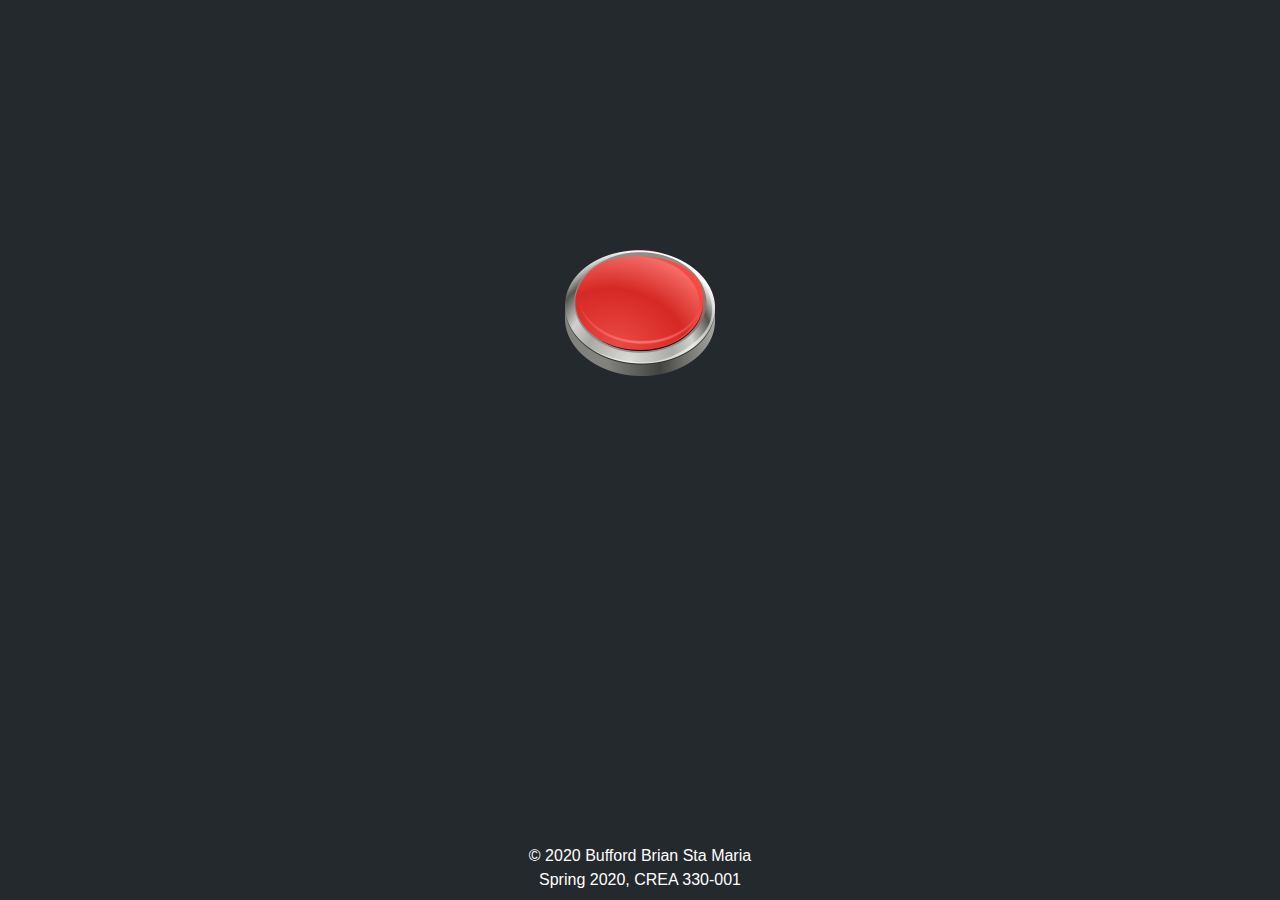
<file: StaMaria_Bufford_Project0/index.html>
<!DOCTYPE html>
<html lang="en">

<head>
    <meta charset="UTF-8">
    <meta name="viewport" content="width=device-width, initial-scale=1.0">
    <meta http-equiv="X-UA-Compatible" content="ie=edge">

    <link rel="stylesheet" href="styles.css" />
    <title>Project0</title>
</head>

<body>
    <a href="page2.html">
        <img id="button" src="red-button.png" alt="red button" width="150">
    </a>
</body>

<footer>
    <p>© 2020 Bufford Brian Sta Maria<br>Spring 2020, CREA 330-001</p>
</footer>

</html>
</file>
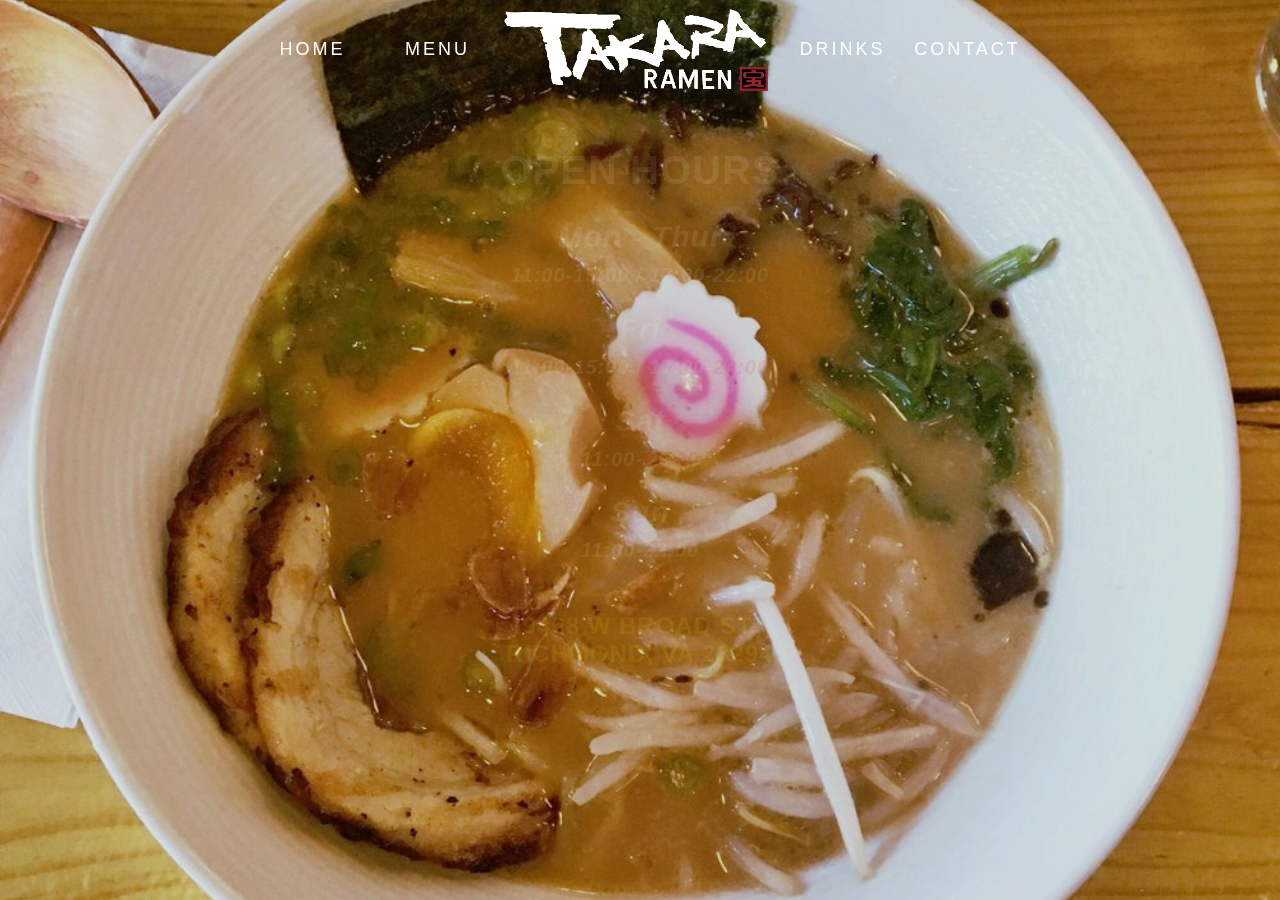
<file: StaMaria_Bufford_Project1/index.html>
<!DOCTYPE html>
<html lang="en">

<head>

    <meta charset="UTF-8">
    <meta name="viewport" content="width=device-width, initial-scale=1.0">
    <meta http-equiv="X-UA-Compatible" content="ie=edge">

    <link rel="stylesheet" href="css/style.css" />
    <script src="js/jquery-3.4.1.min.js"></script>
    <script src="js/script.js"></script>

    <title>Takara Ramen</title>

</head>

<body class="bg">

    <nav class="responsive">

        <a class="home" href="index.html">Home</a>

        <a class="menu" href="menu.html">Menu</a>

        <a class="drinks" href="drinks.html">Drinks</a>

        <a class="contact" href="contact.html">Contact</a>

    </nav>

    <nav id="topnav">

        <a class="home" href="index.html">Home</a>

        <a class="menu" href="menu.html">Menu</a>
        
        <img class="logo" src="img/logo.png" alt="takara ramen logo">

        <a class="drinks" href="drinks.html">Drinks</a>

        <a class="contact" href="contact.html">Contact</a>
        
        <a href="javascript:void(0);" class="icon">
            <img src="img/menu.png">
        </a>

    </nav>

    <div class="hours">
        <h1>
            OPEN HOURS
        </h1>
        
        <h2>
            Mon - Thur
        </h2>

        11:00-15:00 / 17:00-22:00

        <h2>
            Fri
        </h2>

        11:00-15:00 / 17:00-<span style="color: red;">23:00</span>

        <h2>
            Sat
        </h2>

        11:00-<span style="color: red;">23:00</span>

        <h2>
            Sun
        </h2>

        11:00-22:00
    </div>

    <div class="address">
        9468 W BROAD ST.<br>
        RICHMOND, VA 23294
    </div>

    <div class="bg-overlay"></div>
    
</body>

</html>
</file>
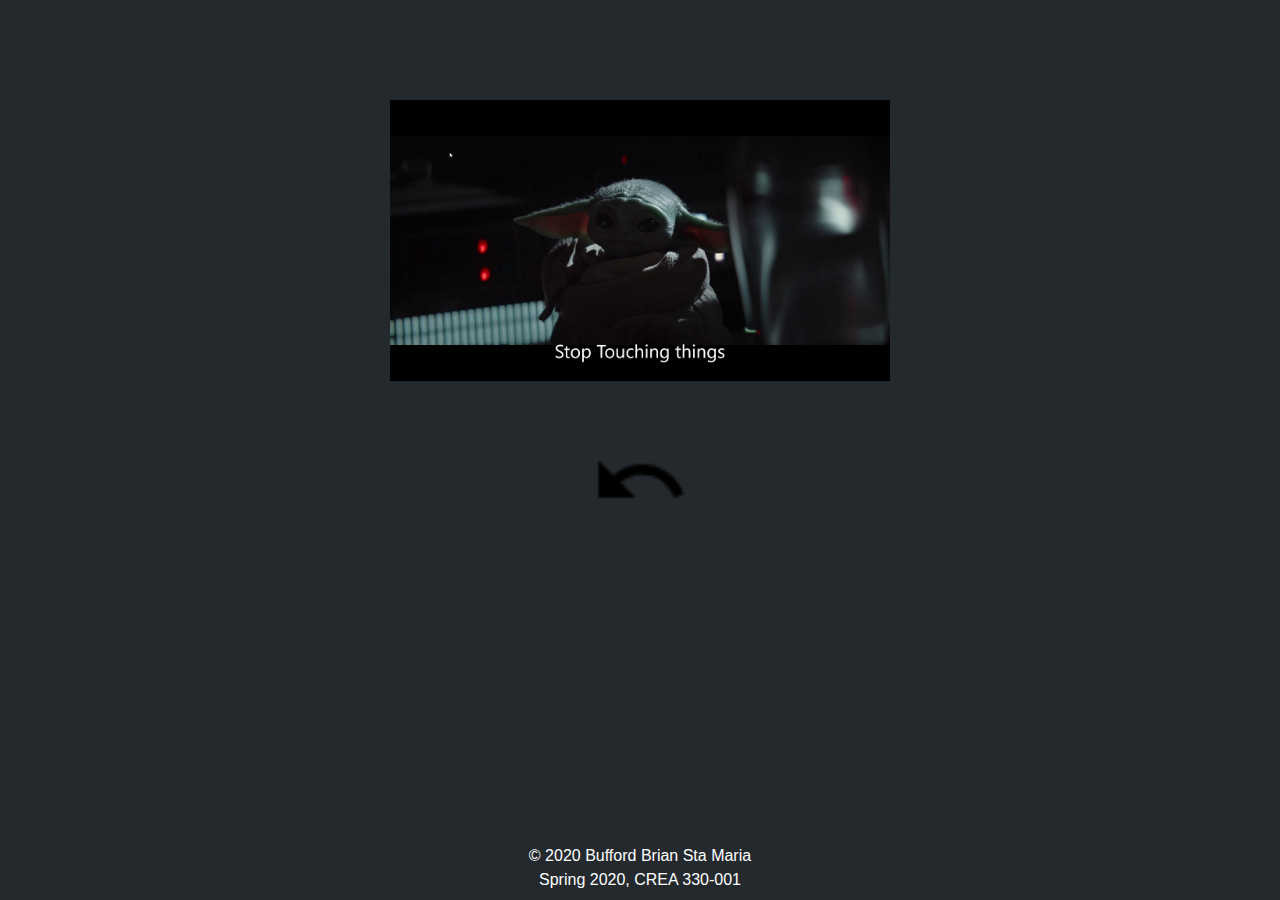
<file: StaMaria_Bufford_Project0/page2.html>
<!DOCTYPE html>
<html lang="en">

<head>
    <meta charset="UTF-8">
    <meta name="viewport" content="width=device-width, initial-scale=1.0">
    <meta http-equiv="X-UA-Compatible" content="ie=edge">

    <link rel="stylesheet" href="styles.css" />
    <title>Project0</title>
</head>

<body>
    <img id="yoda" src="stop-touching-things.jpg" alt="red button" width="500">
    <a href="index.html">
        <img id="undo" src="baseline_undo_black_18dp.png" alt="undo button" width="100">
    </a>
</body>

<footer>
    <p>© 2020 Bufford Brian Sta Maria<br>Spring 2020, CREA 330-001</p>
</footer>

</html>
</file>
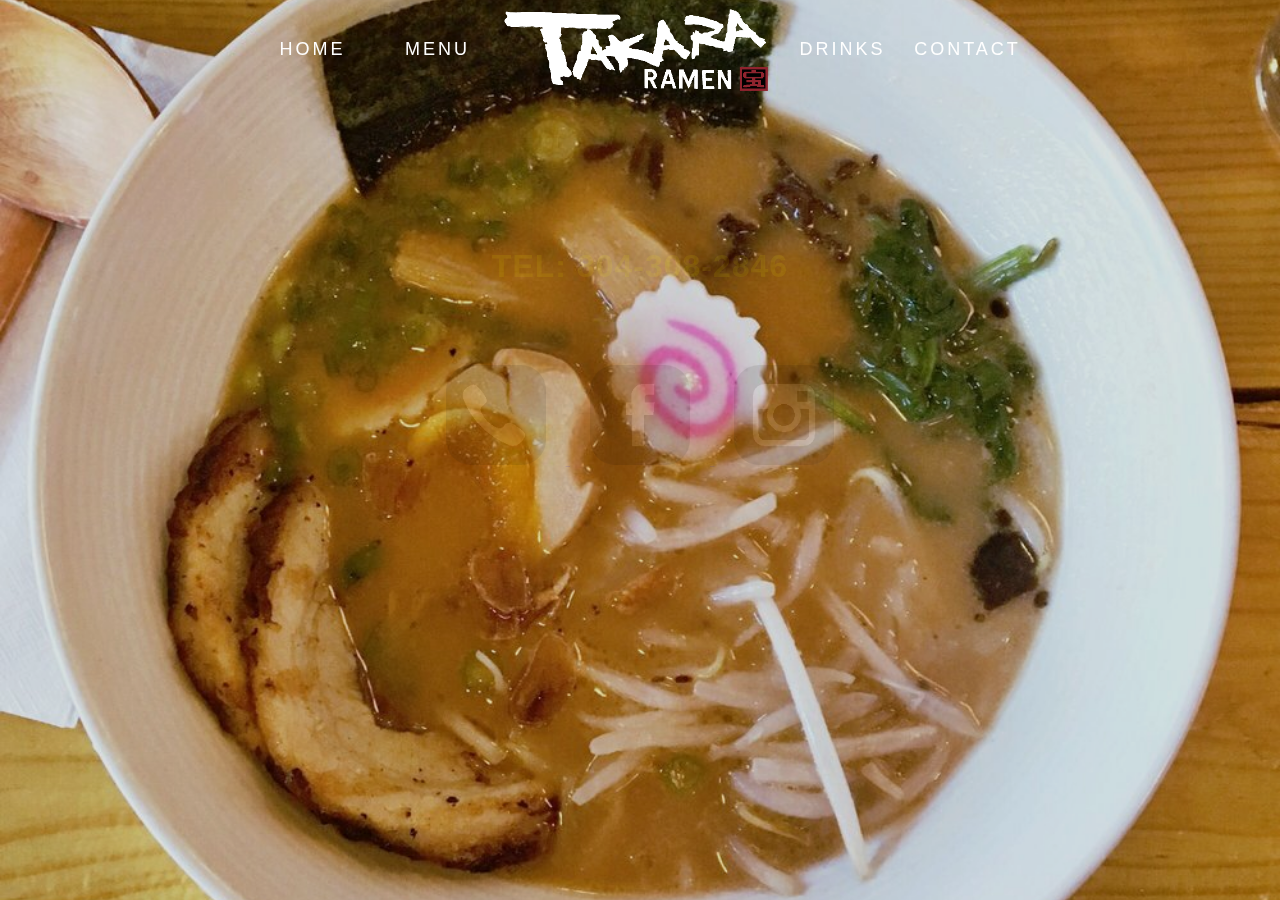
<file: StaMaria_Bufford_Project1/contact.html>
<!DOCTYPE html>
<html lang="en">

<head>

    <meta charset="UTF-8">
    <meta name="viewport" content="width=device-width, initial-scale=1.0">
    <meta http-equiv="X-UA-Compatible" content="ie=edge">

    <link rel="stylesheet" href="css/style.css" />
    <script src="js/jquery-3.4.1.min.js"></script>
    <script src="js/script.js"></script>

    <title>Takara Ramen</title>

</head>

<body class="bg">

    <nav class="responsive">

        <a class="home" href="index.html">Home</a>

        <a class="menu" href="menu.html">Menu</a>

        <a class="drinks" href="drinks.html">Drinks</a>

        <a class="contact" href="contact.html">Contact</a>

    </nav>

    <nav id="topnav">

        <a class="home" href="index.html">Home</a>

        <a class="menu" href="menu.html">Menu</a>
        
        <img class="logo" src="img/logo.png" alt="takara ramen logo">

        <a class="drinks" href="drinks.html">Drinks</a>

        <a class="contact" href="contact.html">Contact</a>
        
        <a href="javascript:void(0);" class="icon">
            <img src="img/menu.png">
        </a>

    </nav>

    <div class="telephone address">
        TEL: 804-308-2846
    </div>

    <div class="social-buttons">

        <a href="tel:804-308-2846">
            <img src="img/phone.png">
        </a>

        <a href="https://www.facebook.com/TakaraRichmond/">
            <img src="img/facebook.png">
        </a>

        <a href="https://www.instagram.com/takararamen_rva/">
            <img src="img/instagram.png">
        </a>

    </div>

    <div class="bg-overlay"></div>
    
</body>

</html>
</file>
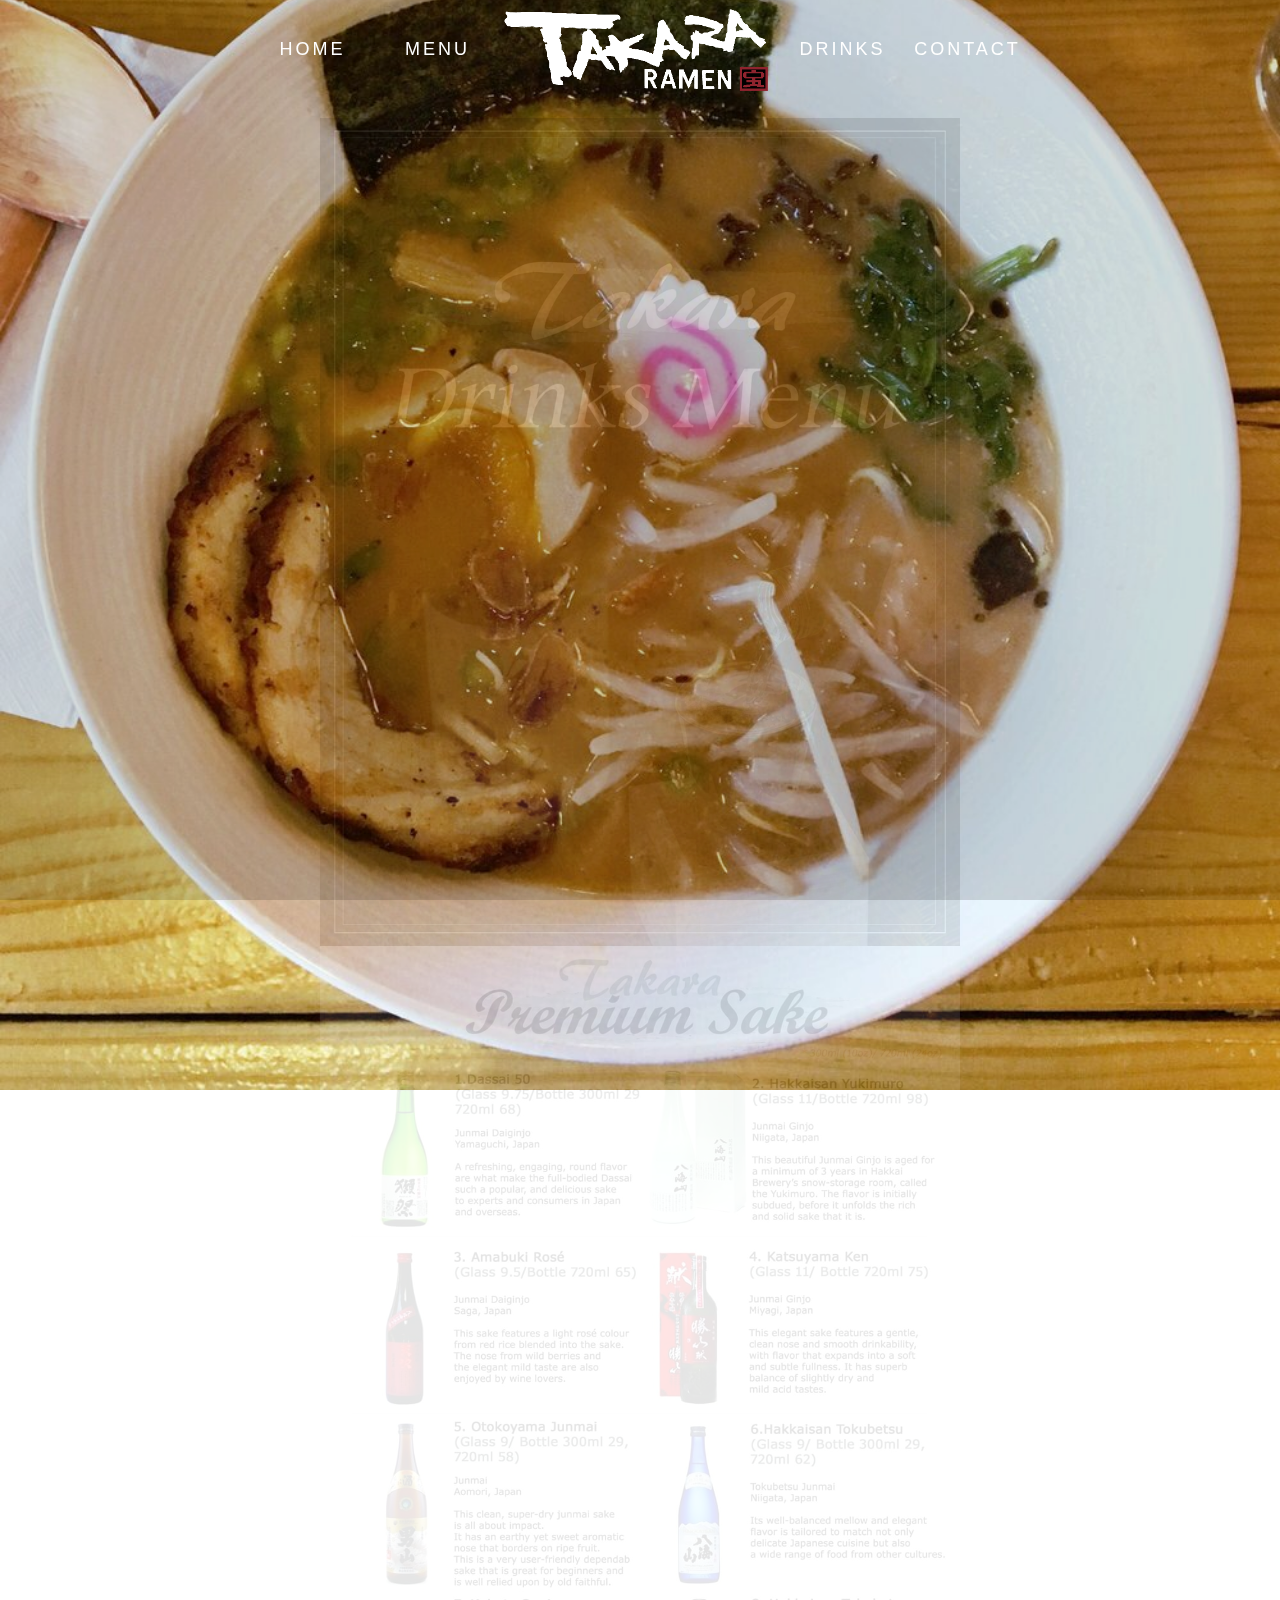
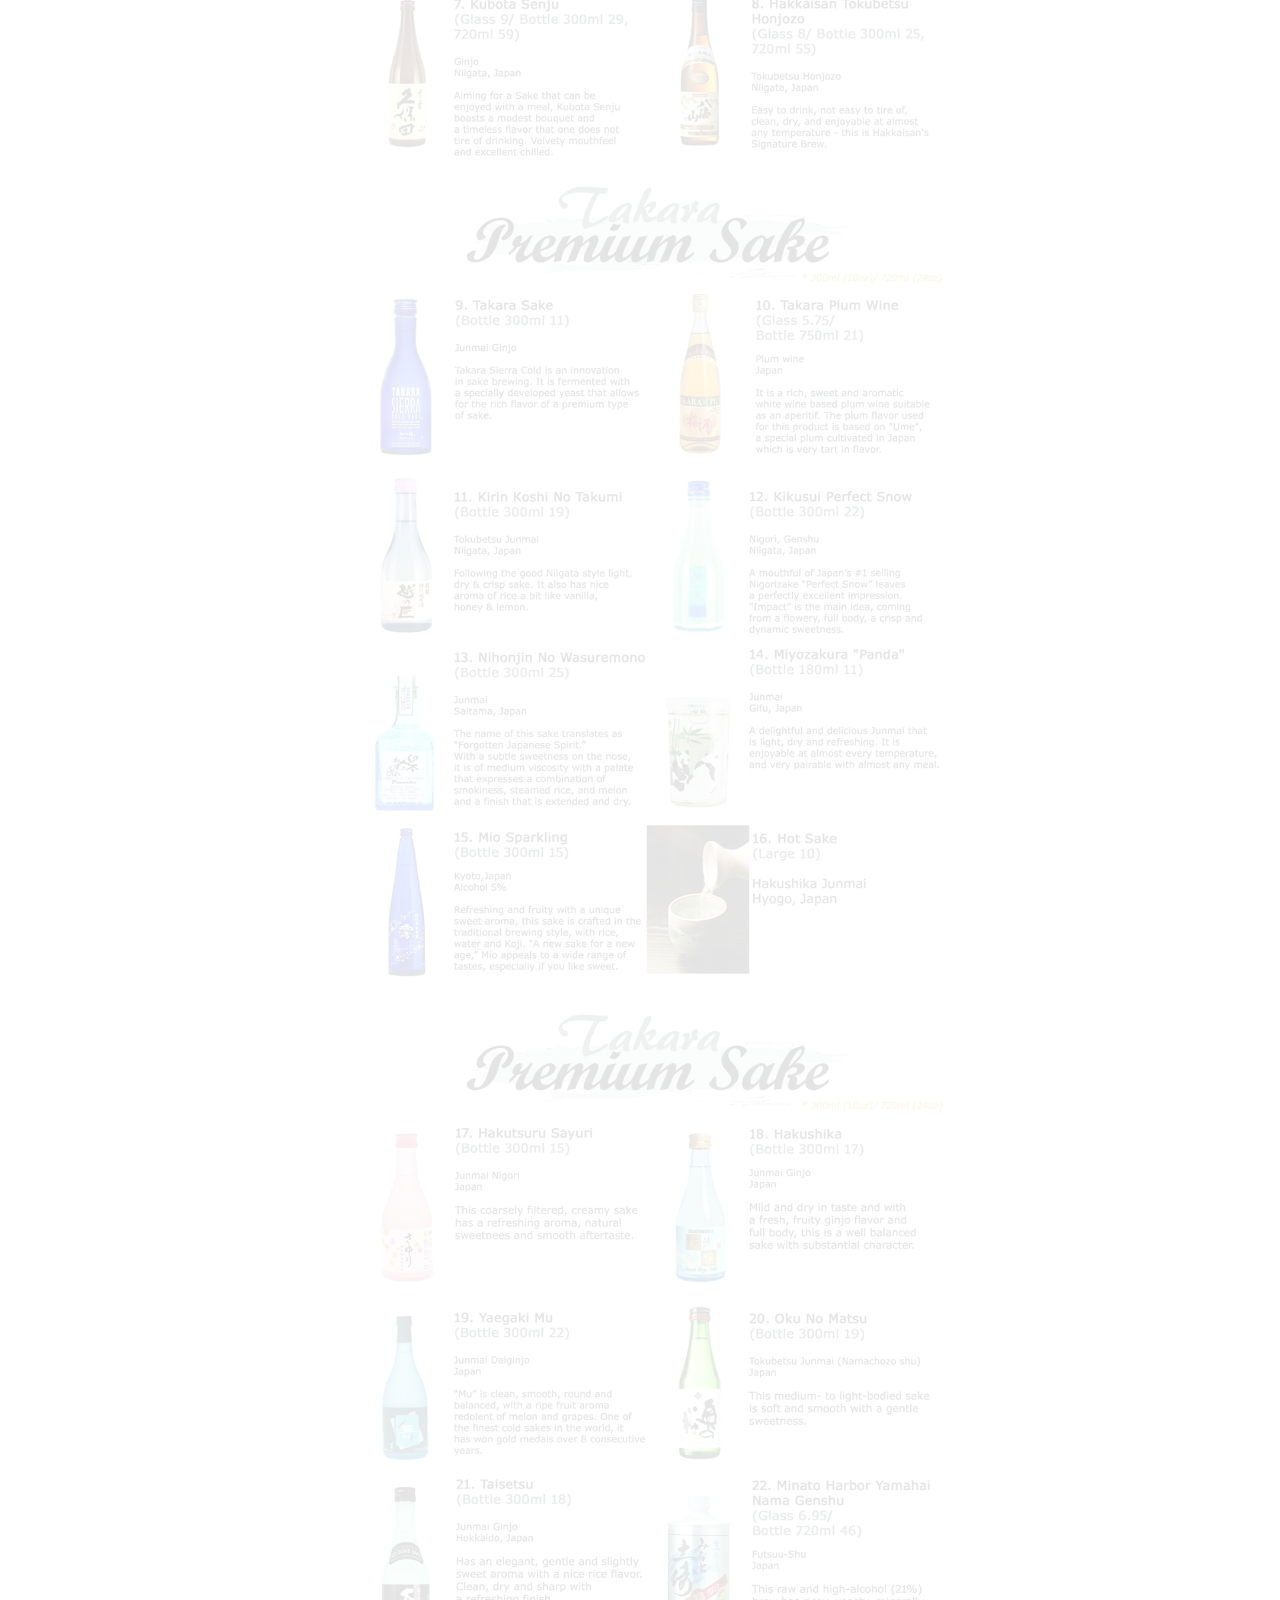
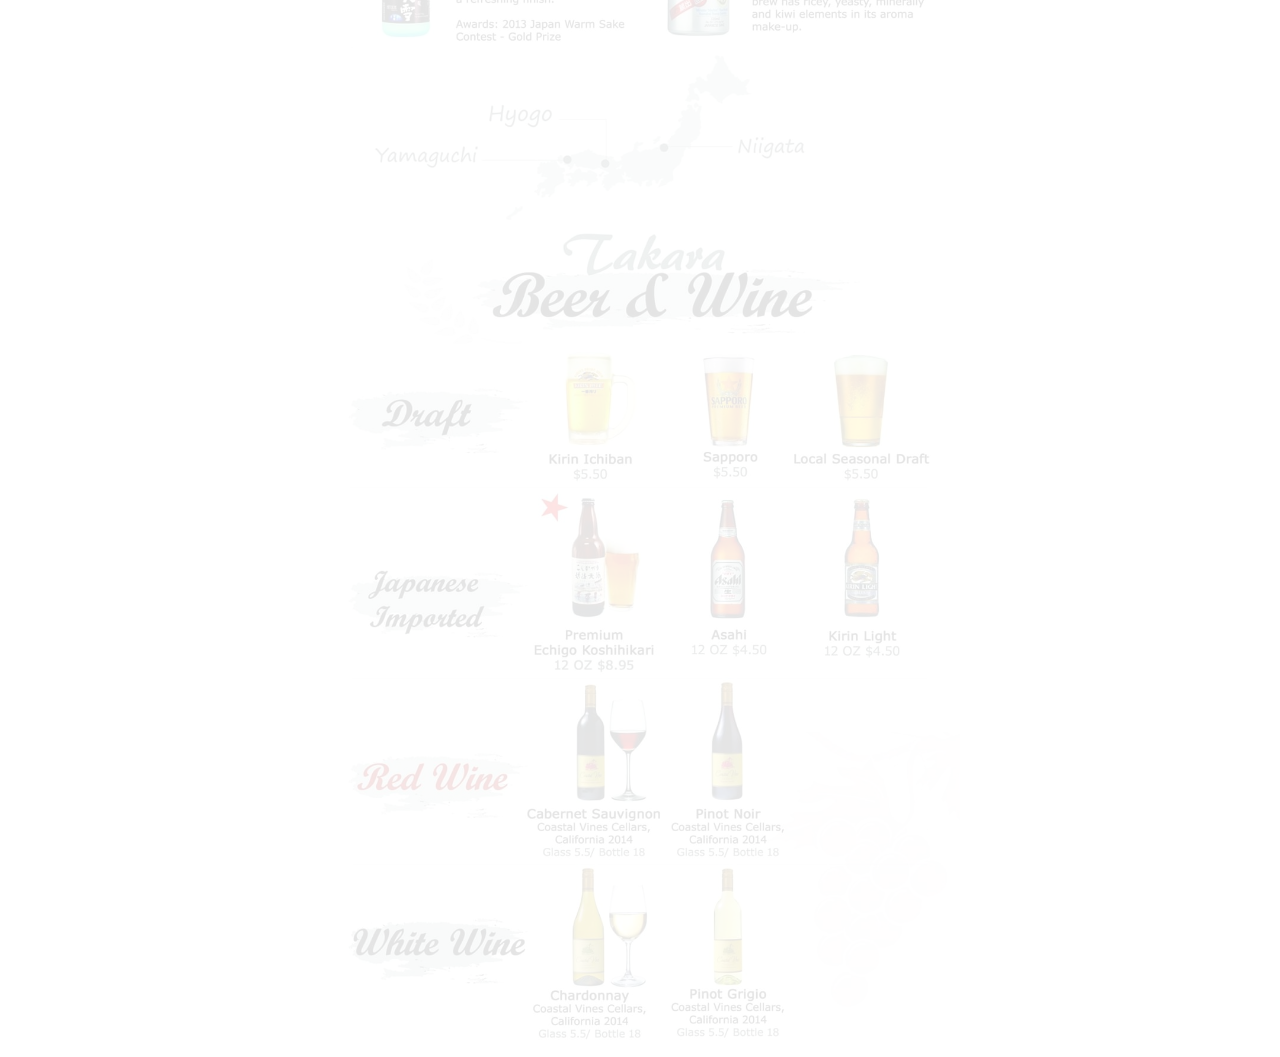
<file: StaMaria_Bufford_Project1/drinks.html>
<!DOCTYPE html>
<html lang="en">

<head>

    <meta charset="UTF-8">
    <meta name="viewport" content="width=device-width, initial-scale=1.0">
    <meta http-equiv="X-UA-Compatible" content="ie=edge">

    <link rel="stylesheet" href="css/style.css" />
    <script src="js/jquery-3.4.1.min.js"></script>
    <script src="js/script.js"></script>

    <title>Takara Ramen</title>

</head>

<body class="bg">

    <nav class="responsive">

        <a class="home" href="index.html">Home</a>

        <a class="menu" href="menu.html">Menu</a>

        <a class="drinks" href="drinks.html">Drinks</a>

        <a class="contact" href="contact.html">Contact</a>

    </nav>

    <nav id="topnav">

        <a class="home" href="index.html">Home</a>

        <a class="menu" href="menu.html">Menu</a>
        
        <img class="logo" src="img/logo.png" alt="takara ramen logo">

        <a class="drinks" href="drinks.html">Drinks</a>

        <a class="contact" href="contact.html">Contact</a>
        
        <a href="javascript:void(0);" class="icon">
            <img src="img/menu.png">
        </a>

    </nav>

    <div>

        <img class="img-menu" src="img/drinks_menu.jpg" alt="drinks menu">

    </div>

    <div class="bg-overlay"></div>
    
</body>

</html>
</file>
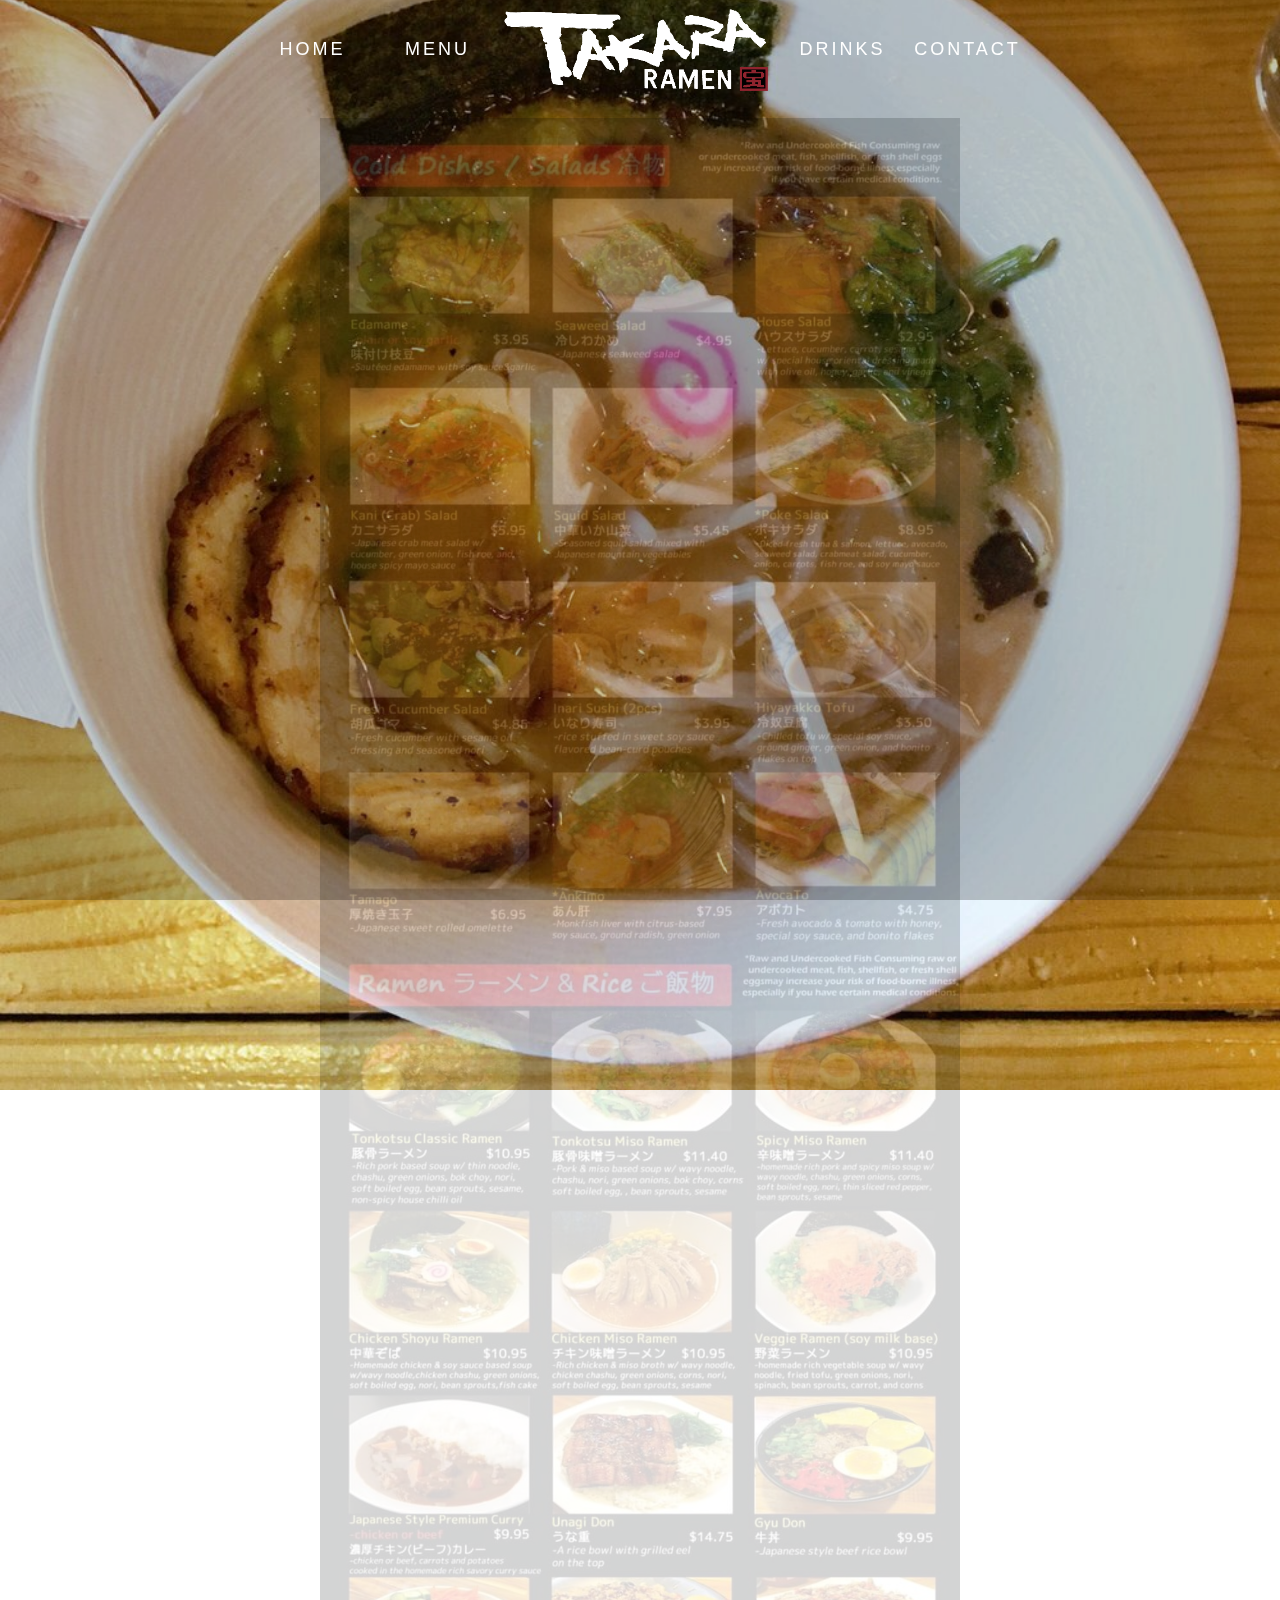
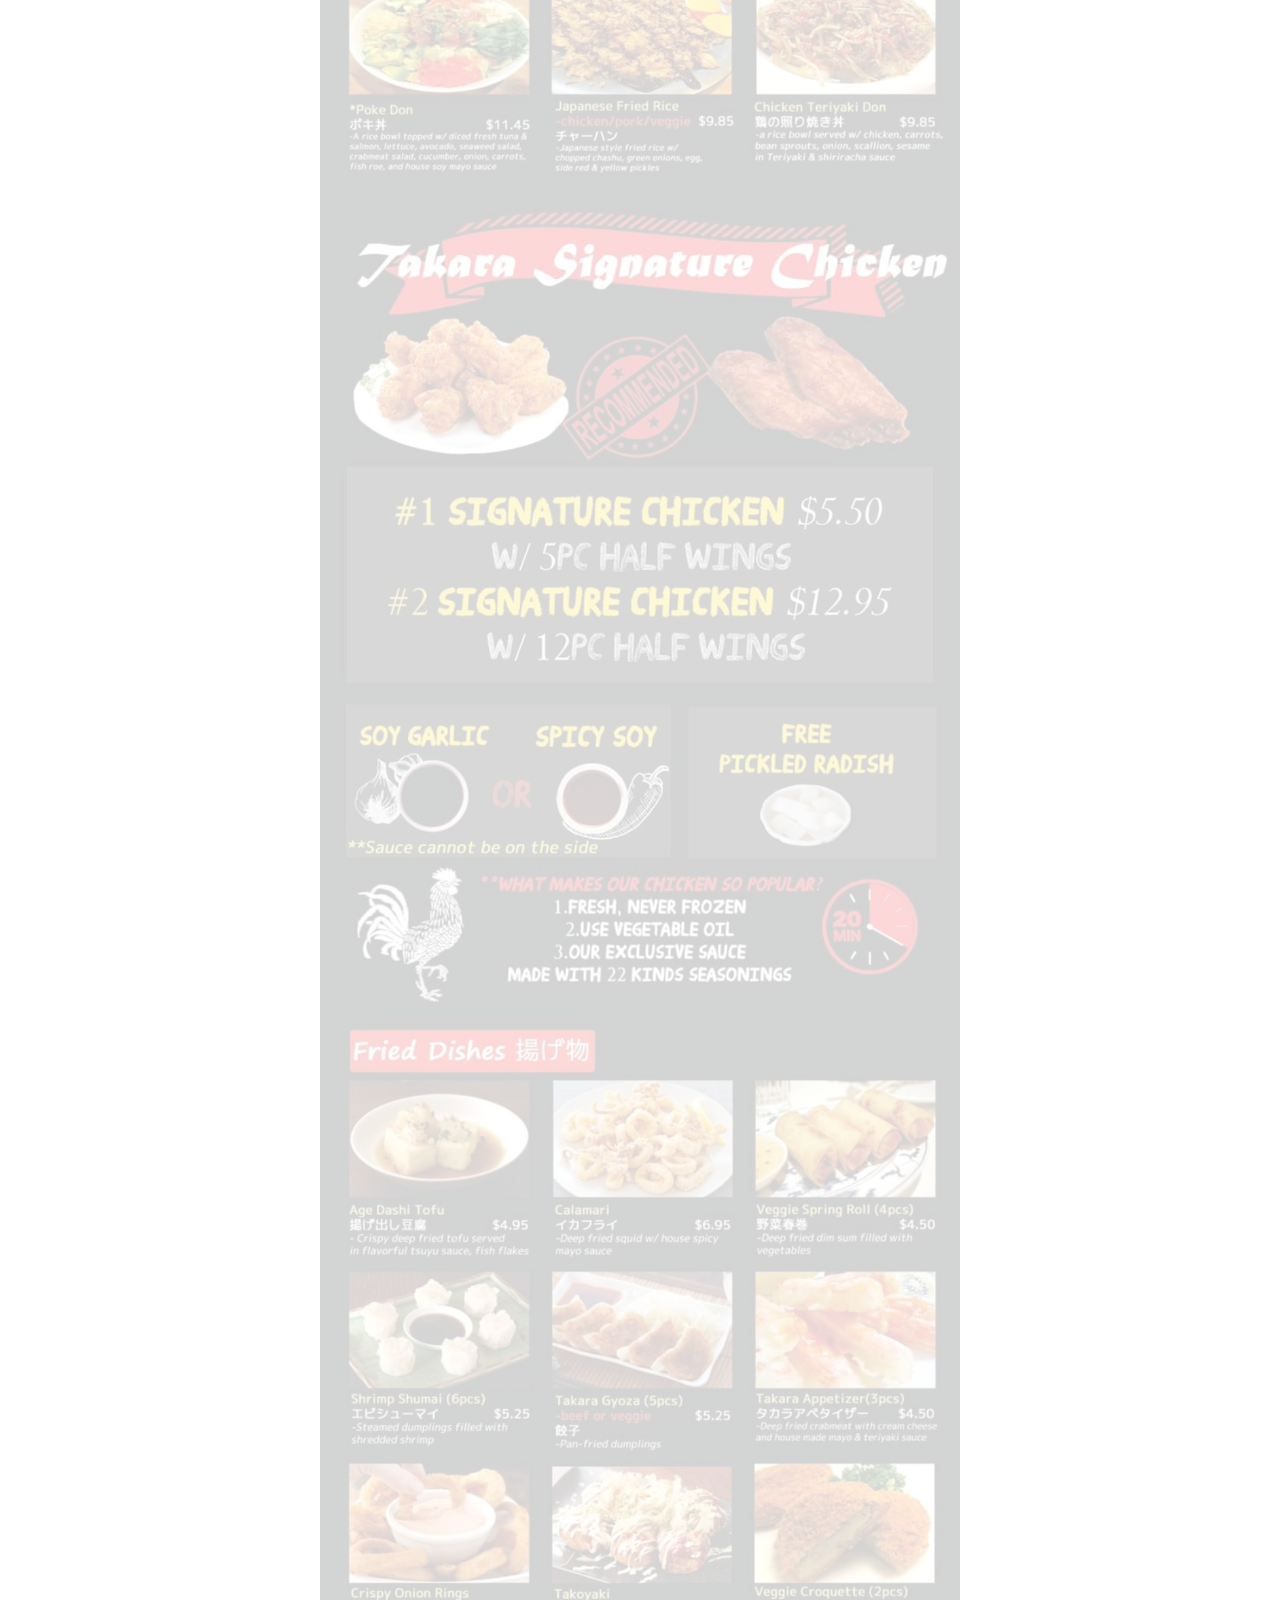
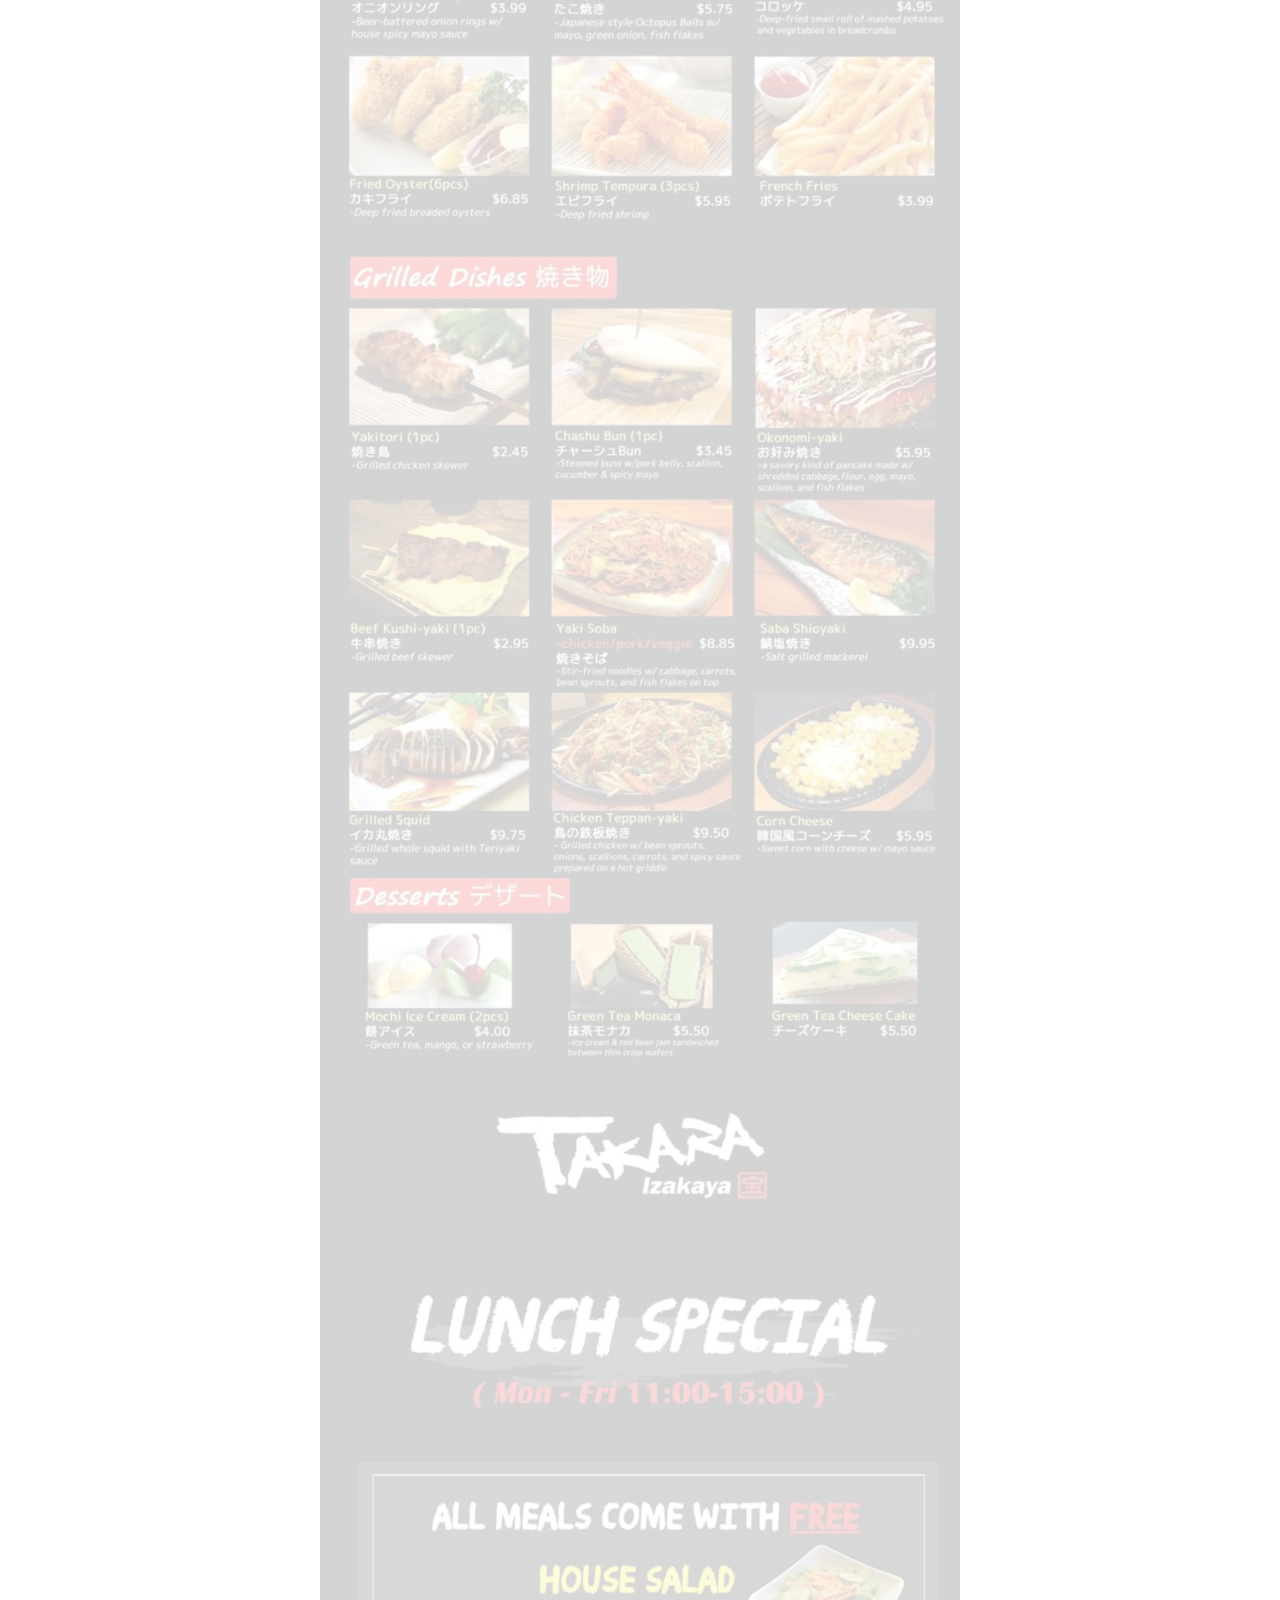
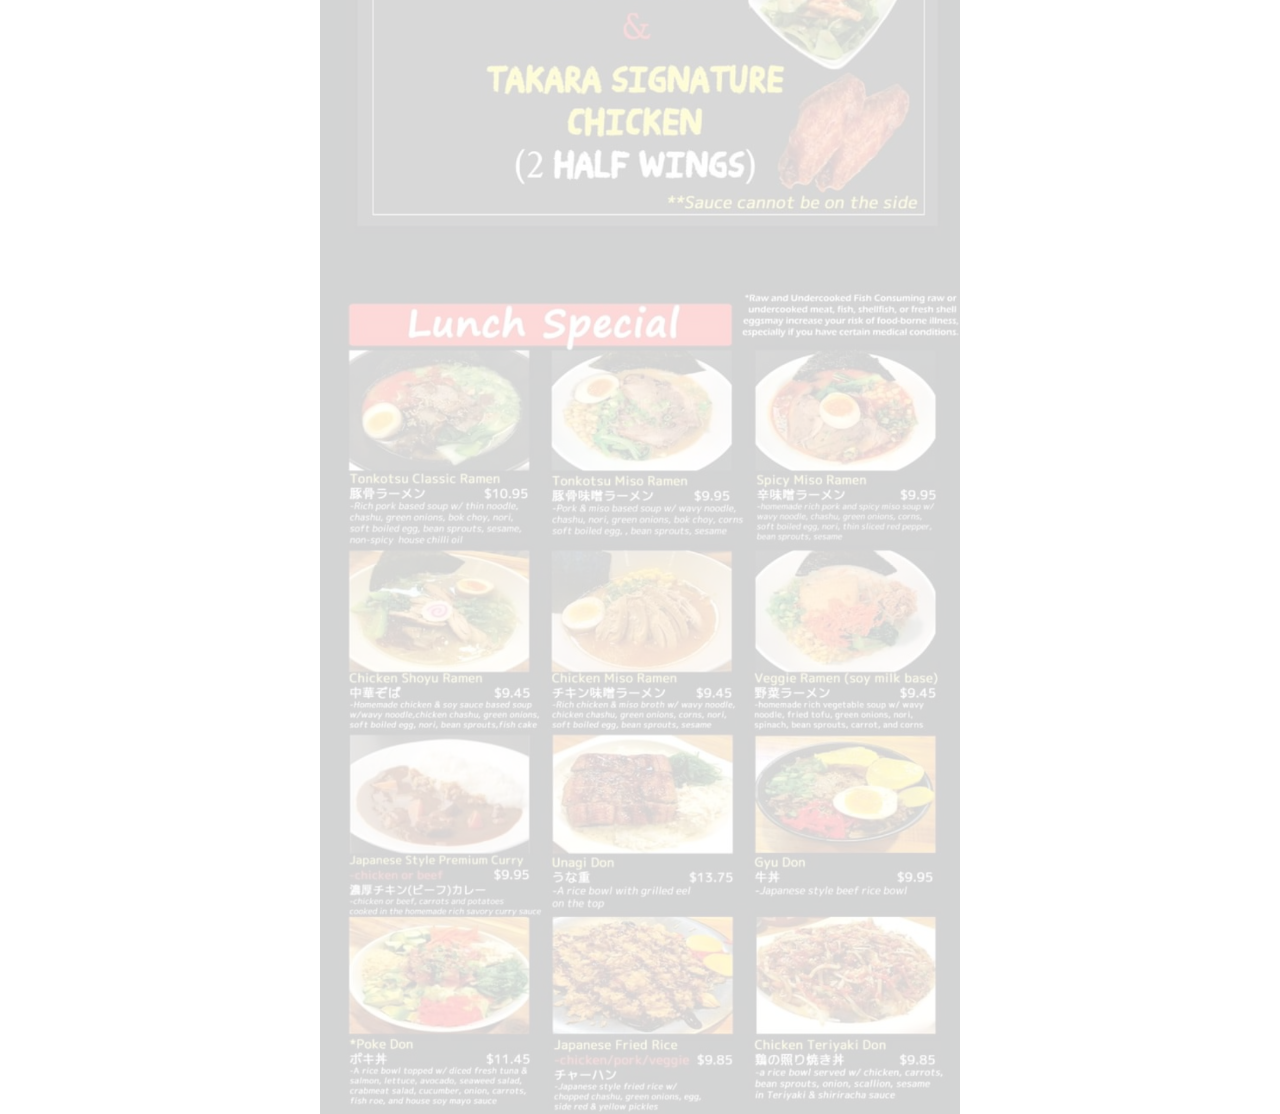
<file: StaMaria_Bufford_Project1/menu.html>
<!DOCTYPE html>
<html lang="en">

<head>

    <meta charset="UTF-8">
    <meta name="viewport" content="width=device-width, initial-scale=1.0">
    <meta http-equiv="X-UA-Compatible" content="ie=edge">

    <link rel="stylesheet" href="css/style.css" />
    <script src="js/jquery-3.4.1.min.js"></script>
    <script src="js/script.js"></script>

    <title>Takara Ramen</title>

</head>

<body class="bg">

    <nav class="responsive">

        <a class="home" href="index.html">Home</a>

        <a class="menu" href="menu.html">Menu</a>

        <a class="drinks" href="drinks.html">Drinks</a>

        <a class="contact" href="contact.html">Contact</a>

    </nav>

    <nav id="topnav">

        <a class="home" href="index.html">Home</a>

        <a class="menu" href="menu.html">Menu</a>
        
        <img class="logo" src="img/logo.png" alt="takara ramen logo">

        <a class="drinks" href="drinks.html">Drinks</a>

        <a class="contact" href="contact.html">Contact</a>
        
        <a href="javascript:void(0);" class="icon">
            <img src="img/menu.png">
        </a>

    </nav>

    <div>

        <img class="img-menu" src="img/food_menu.jpg" alt="food menu">

    </div>

    <div class="bg-overlay"></div>
    
</body>

</html>
</file>
<file: StaMaria_Bufford_Project0/styles.css>
html, body {
    margin: 0;
    padding: 0;
    border: 0;
    background-color: #24292E;
    color: #FFF;
    font-family: Helvetica, sans-serif;
    font-size: 1em;
    overflow: hidden;
}

footer {
    position: absolute;
    bottom: 0;
    width: 100%;
    margin: 2em 0;
    text-align: center;
    height: 2.5rem;
    line-height: 24px;
}

img {
    display: block;
}

#button {
    margin: 250px auto;
}

#yoda {
    margin: 100px auto 50px;
}

#undo {
    margin: auto;
}
</file>
<file: StaMaria_Bufford_Project1/css/style.css>
html, body {
    padding: 0;
    margin: 0;
    height: 100%;
    font-family: Helvetica, sans-serif;
    color: #fff;
}

.bg {
    background-image: url(../img/ramen.jpg);
    height: 100%;
    background-position: center;
    background-repeat: no-repeat;
    background-size: cover;
    background-attachment: fixed;
}

.bg-overlay {
    display: none;
    position: fixed;
    background-color: rgba(0, 0, 0, 0.7);
    height: 100%;
    width: 100%;
    top: 0;
    left: 0;
    right: 0;
    bottom: 0;
    z-index: -1;
}

#topnav {
    width: 100%;
    height: fit-content;
    display: grid;
    grid-template-columns: 2fr 1fr 1fr 1fr 1fr 1fr 2fr;
    justify-content: center;
    align-items: center;
}

#topnav>a {
    text-align: center;
    text-decoration: none;
    text-transform: uppercase;
    letter-spacing: 3px;
    font-size: 18px;
    color: #fff;
    transition: .5s;
}

#topnav a:hover {
    color: #8f242e;
}

#topnav .home {
    grid-column-start: 2;
}

#topnav .menu {
    grid-column-start: 3;
}

#topnav .logo {
    grid-column-start: 4;
    width: 280px;
}

#topnav .drinks {
    grid-column-start: 5;
}

#topnav .contact {
    grid-column-start: 6;
}

#topnav .icon {
    display: none;
}

.hours {
    display: none;
    margin-top: 50px;
    margin-left: auto;
    margin-right: auto;
    width: fit-content;
    font-style: italic;
    font-weight: 800;
    font-size: 20px;
    letter-spacing: 1px;
    text-align: center;
}

.hours h1 {
    font-style: normal;
}

.hours h2 {
    margin-bottom: 10px;
}

.address {
    display: block;
    margin-top: 50px;
    margin-left: auto;
    margin-right: auto;
    width: fit-content;
    color: yellow;
    font-weight: 800;
    font-size: 1.5em;
    letter-spacing: 1px;
    text-align: center;
}

.telephone {
    margin-top: 150px;
    margin-bottom: 80px;
    font-size: 2em;
}

.social-buttons {
    display: block;
    margin-left: auto;
    margin-right: auto;
    width: fit-content;
}

.social-buttons img {
    width: 100px;
    margin: 0 20px;
}

.img-menu {
    display: block;
    margin: 20px auto;
    width: 50%;
}

.responsive {
    display: none;
    width: 100%;
    height: 233.6px;
    background-color: rgba(0, 0, 0, 0.3);
    flex-direction: column;
    align-items: center;
    text-align: center;
}

.responsive>a {
    text-decoration: none;
    color: #fff;
    text-transform: uppercase;
    letter-spacing: 2px;
    font-size: 30px;
    padding: 12px 0px;
    color: #fff;
    transition: .5s;
    width: 100%;
}

.responsive>a:hover {
    background-color: rgba(0, 0, 0, 0.5);
}

@media only screen and (max-width: 1200px) {
    #topnav>a { display: none; }
    
    #topnav a.icon {
        display: inline;
        grid-column-start: 1;
        grid-row-start: 1;
        position: absolute;
        left: 20px;
        top: 10px;
    }

    .img-menu {
        width: 75%;
    }
}
</file>
